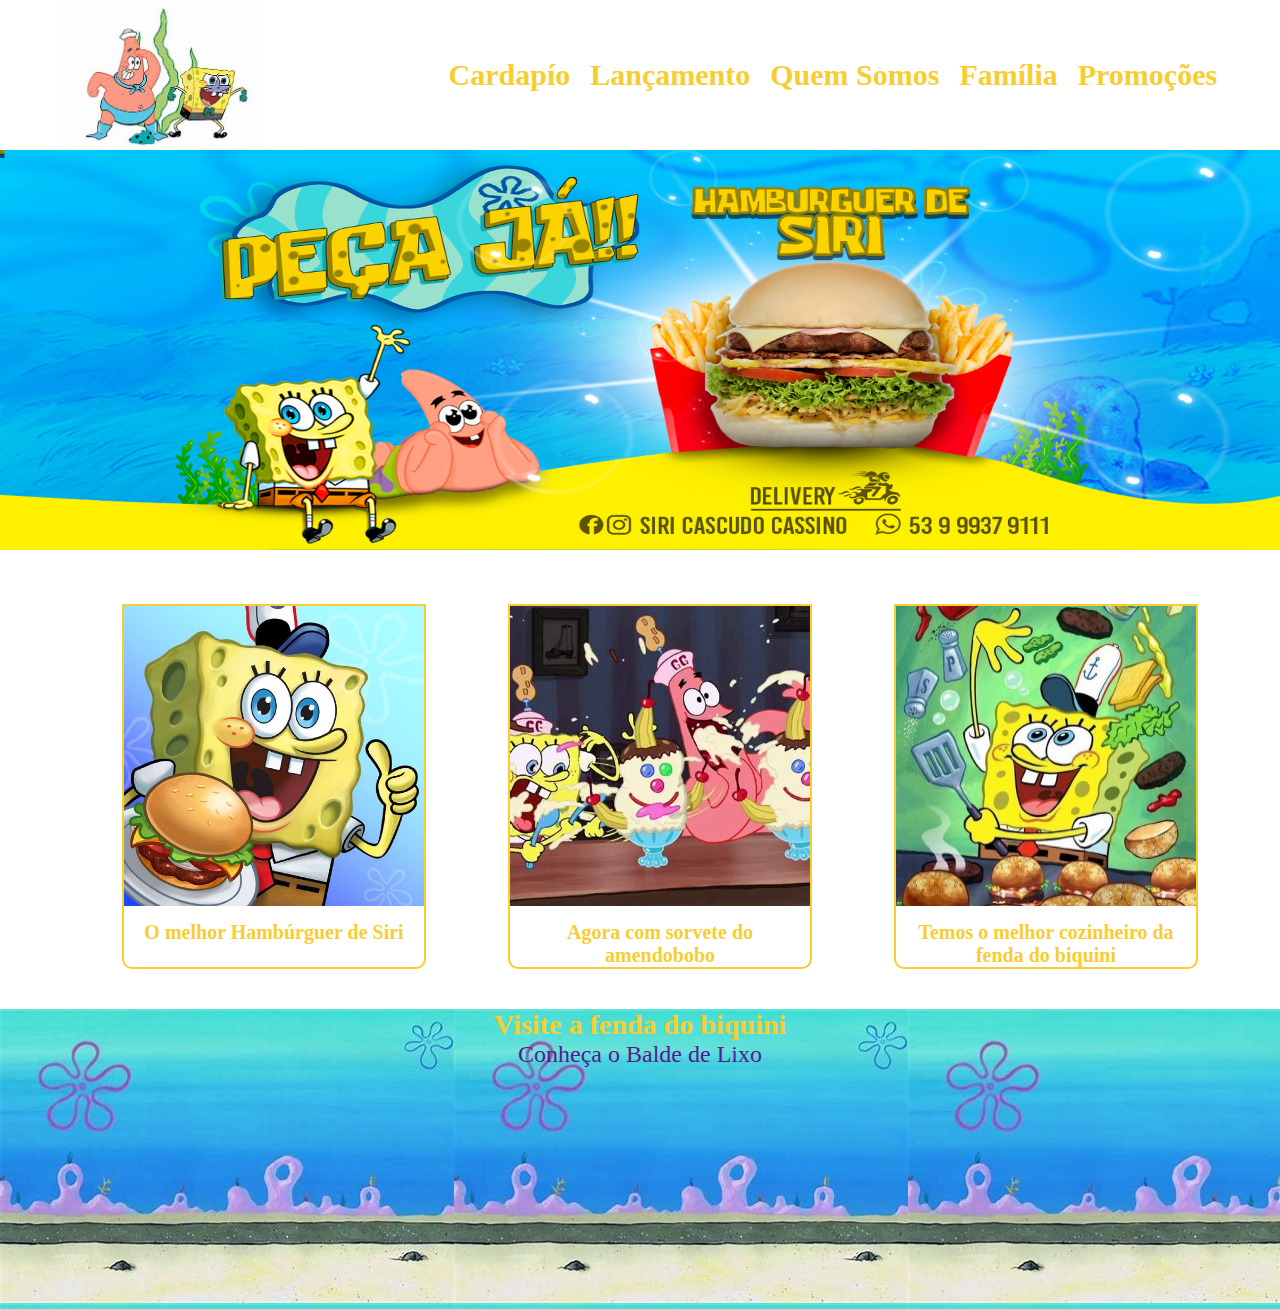
<file: index.html>
<!DOCTYPE html>
<html lang="pt-br">
<head>
    <meta charset="UTF-8">
    <meta http-equiv="X-UA-Compatible" content="IE=edge">
    <meta name="viewport" content="width=device-width, initial-scale=1.0">
    <title>Siri Cascudo</title>
    <link rel="stylesheet" href="css/style.css">
</head>
<body>
    <header>
        <nav>
            <img src="img/bobSereia.jpg" alt="">
            <ul>
                <li> <a href="cardapio.html">Cardapío</a></li>
                <li> <a href="#">Lançamento</a></li>
                <li> <a href="#">Quem Somos</a></li>
                <li> <a href="#">Família</a></li>
                <li> <a href="#">Promoções</a></li>
            </ul>   
        </nav>
    </header>
    <main>
        <div >
            <img class="imgSiriCascudo " src="img/foto de capa siricascudo.png" alt="">
        </div>
        <div>
            <ul class="containerCard">
                <li class="card">
                    <img src="img/bobOferecendoHamburger.jpg" alt="">
                    <p>O melhor Hambúrguer de Siri</p>
                </li>
                <li class="card">
                    <img src="img/comendoSorvete.jfif" alt="">
                    <p>Agora com sorvete do amendobobo</p>
                </li>
                <li class="card">
                    <img src="img/bobcozinhando.jfif" alt="">
                    <p>Temos o melhor cozinheiro da fenda do biquini</p>
                </li>
            </ul>
        </div>
    </main>
    <footer>
        <div class="container-footer">
            <h3>Visite a fenda do biquini</h3>
            <p><a href="">Conheça o Balde de Lixo</a></p>
        </div>
    </footer>

    
</body>
</html>
</file>
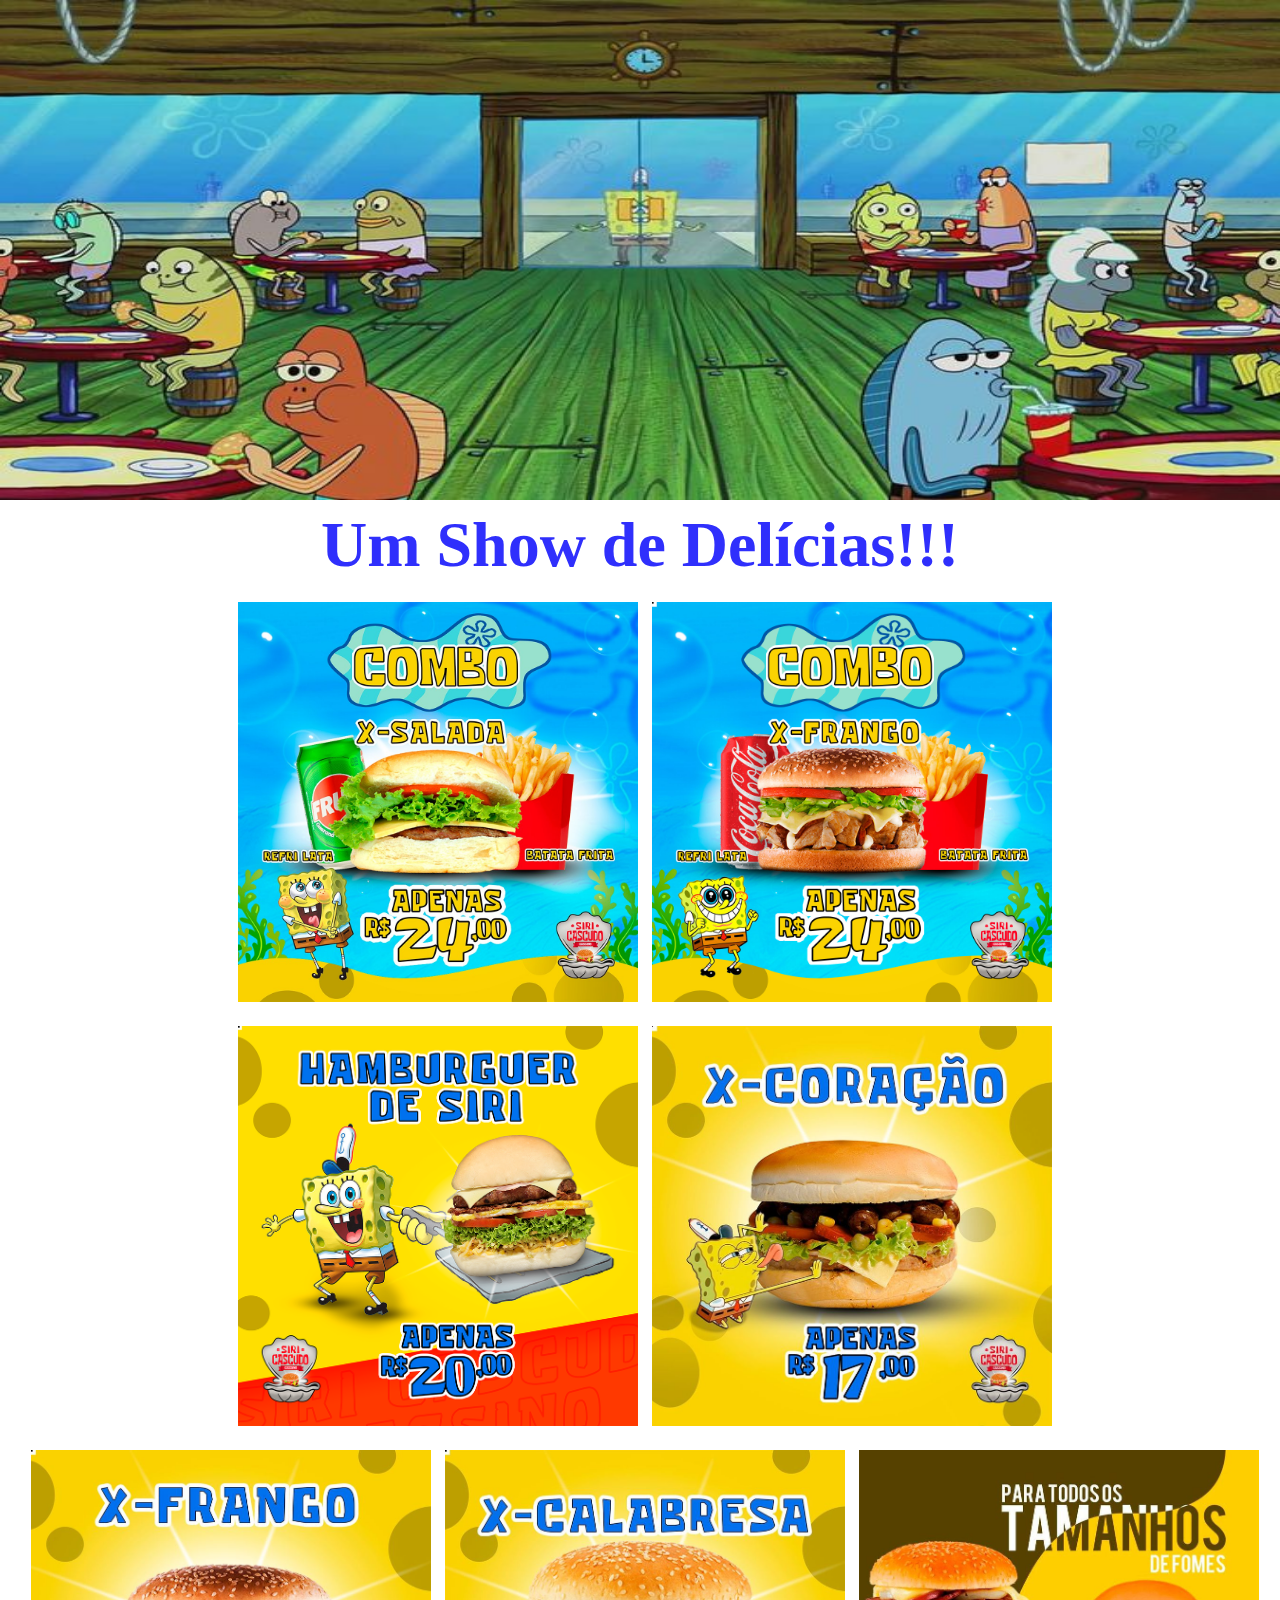
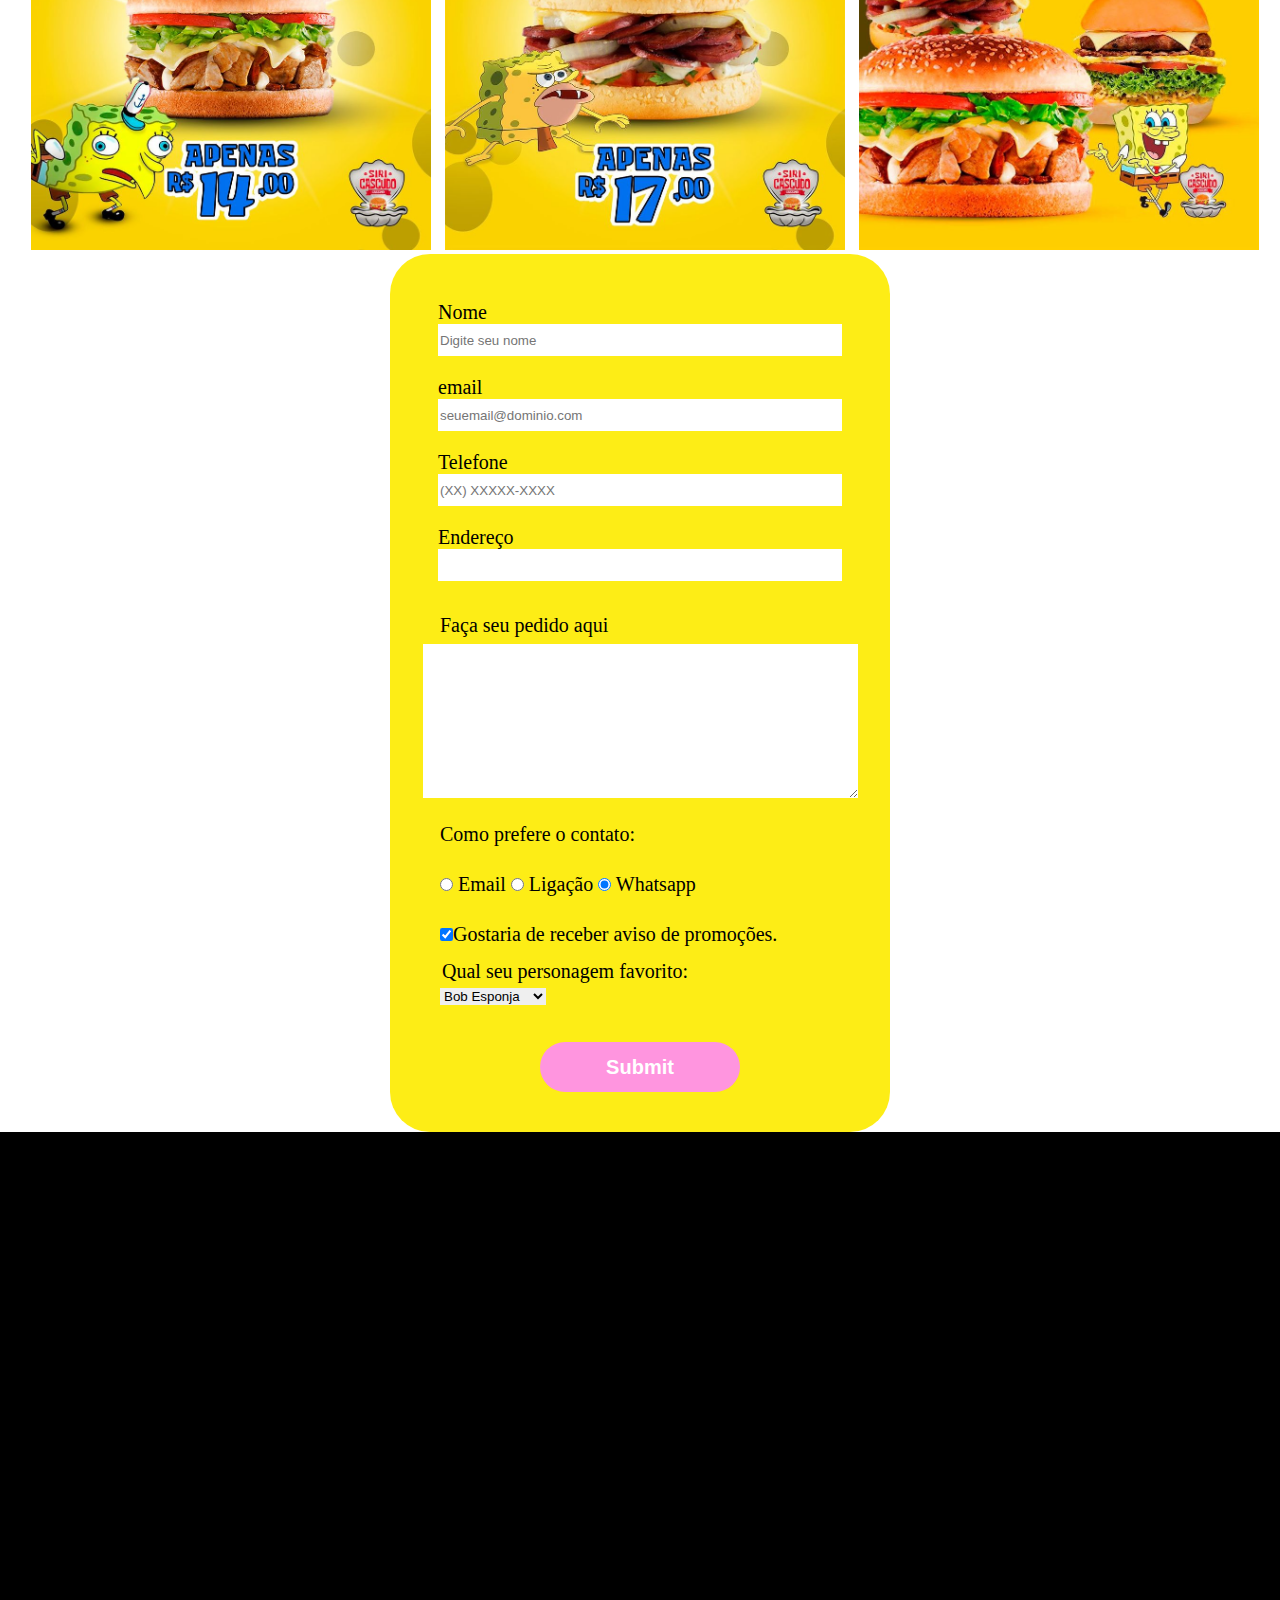
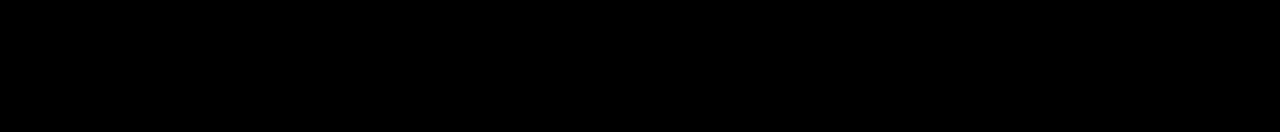
<file: cardapio.html>
<!DOCTYPE html>
<html lang="en">
<head>
    <meta charset="UTF-8">
    <meta http-equiv="X-UA-Compatible" content="IE=edge">
    <meta name="viewport" content="width=device-width, initial-scale=1.0">
    <title>Cardápio</title>
    <link rel="stylesheet" href="css/cardapio.css">
</head>
<body>
    <header>
         <img src="img/0494ea749327465c8894fbf529c336a7.jpg" alt="pessoas comendo">
         <h1>Um Show de Delícias!!!</h1>
    </header>
    <main>
        <div class="container">
            <div>
                <img src="img/cardapio1.jpg" alt="">
                <img src="img/cardapio2.jpg" alt="">
            </div>
            <div>
                <img src="img/cardapio3.png" alt="">
                <img src="img/cardapio4.jpg" alt="">
            </div>
            <div>
                <img src="img/cardapio5.jpg" alt="">
                <img src="img/cardapio6.jpg" alt="">
                <img src="img/cardapio7.jpg" alt="">
            </div>
        </div>

        <form class="container">
            <fieldset class="container-informaçoes">
                <label id="nome"> Nome <input type="text" id="nome" class="formularios" required placeholder="Digite seu nome"></label>
                <label id="email"> email <input type="email" id="email" class="formularios" required placeholder="seuemail@dominio.com"> </label>
                <label id="phone"> Telefone <input type="tel" id="phone" class="formularios" required placeholder="(XX) XXXXX-XXXX "> </label>
                <label id="adress"> Endereço <input type="text" id="adress" class="formularios" required> </label>
            </fieldset>

            <div>
                <label for="pedido" class="formularios"> Faça seu pedido aqui</label>
                <textarea  cols="52" rows="10" id="pedido" required></textarea>
            </div>

            <fieldset class="container-radio">
                <div>
                    <legend class="formularios">Como prefere o contato:</legend>
                </div>
                <div class="container-radio , formularios">
                    <input type="radio" id="email" name="contact" >
                    <label id="email">Email</label>
                
                    <input type="radio" id="ligaçao" name="contact" >
                    <label id="ligaçao">Ligação</label>
                
                    <input type="radio" id="whatsapp" name="contact"  checked>
                    <label id="whatsapp">Whatsapp</label>
                </div>   
            </fildset>

            <div class="formularios">
                <label><input type ="checkbox" checked>Gostaria de receber aviso de promoções.</label>
            </div>

           <fieldset class="formularios">
                <div>
                    <legend>Qual seu personagem favorito:</legend>
                </div>
                <select>
                    <option> Bob Esponja</option>
                    <option> Patrick Estrela</option>
                    <option> Lula Molusco</option>
                    <option> Gary</option>
                    <option> Sandy</option>
                    <option> Seu Sirigueijo</option>
                </select>
            </fieldset>
                

            <div class="container">
                <input type="submit" name="Enviar" class="input-submit">
            </div>
            
        </form>
    </main>
    <footer>

    </footer>
    
</body>
</html>
</file>
<file: css/style.css>
*{
    margin: 0;
    text-decoration: none;
    list-style: none;

}
:root{
    --color-mostard: #f8cd30;
    --color-aqua: #00ffff;
}

header{
    background-color:white;
    
}
nav{
    align-items: center;
    display: flex;
    justify-content: space-around;
}
nav img{
    height: 150px;
    width: 200px;
}
nav ul{
    display: flex;
}
nav li {
    margin-left: 20px;
    font-weight: bold;
    font-size: 30px; 
}

nav a {
    color:var(--color-mostard);
}

nav a:hover{
    color: var(--color-aqua);
    text-decoration: underline;
}

.imgSiriCascudo{
    width: 100%;
    height: 400px;
}

.containerCard{
   display: flex; 
   justify-content: space-evenly;
   margin: 30px 0 40px 0;
}

.containerCard img{
    width: 300px;
    height: 300px;
    padding-bottom: 10px;
}

.card{
    margin-top: 20px;
    max-width: 300px;
    border: 2px solid var(--color-mostard);
    border-radius: 0 0 10px 10px;
    font-weight: bold;
    font-size: 20px;
    color: var(--color-mostard);
    text-align: center;
}

.card:hover{
    border-color: var(--color-aqua);
    font-size: 25px;
    color: var(--color-aqua);
}

footer{
    background-image: url(ceuComPistaBob.jpg);
    height: 300px;
    text-align: center;
}

.container-footer{
    font-size: 24px;
    color: var(--color-mostard);
}
</file>
<file: css/cardapio.css>
*{
    margin: 0 auto;
    border: 0;
}

header{
    text-align: center;
    font-size: 32px;
    color: rgb(47, 47, 252);
}

header img{
    width: 100%;
    height: 500px;
}

form{
    margin-top: 100px;
    width: 500px;
    background-color:rgba(253, 236, 3, 0.926);
    border-radius: 40px; 
    padding-top: 40px;
    font-size: 20px;
}

.container{
    display: flex;
    flex-direction: column;
    justify-content: center;
    align-items: center;
    margin: 0 auto;
}

.container img{
    width: 400px;
    height: 400px;
    padding: 20px 0 0 10px;
}

.formularios{
    display: block;
    width: 400px;
    height: 30px;
}

.container-informaçoes input{
    margin-bottom: 20px;
}

.container-radio{
    display: block;
    align-items: center;
    padding: 20px 0 ;
}

select .formularios{
    margin-bottom: 20px;
}

.input-submit{
   width: 200px;
   height: 50px;
   margin: 40px 0 20px 0;
   background-color: rgb(255, 149, 223);
   border-radius: 40px;
   color: white;
   font-size: 20px;
   font-weight: bold;
   transition: 1s background;
}

.input-submit:hover{
    background-color: rgb(255, 84, 221);
}

footer{
    height: 600px;
    background-color: black;
}
</file>
